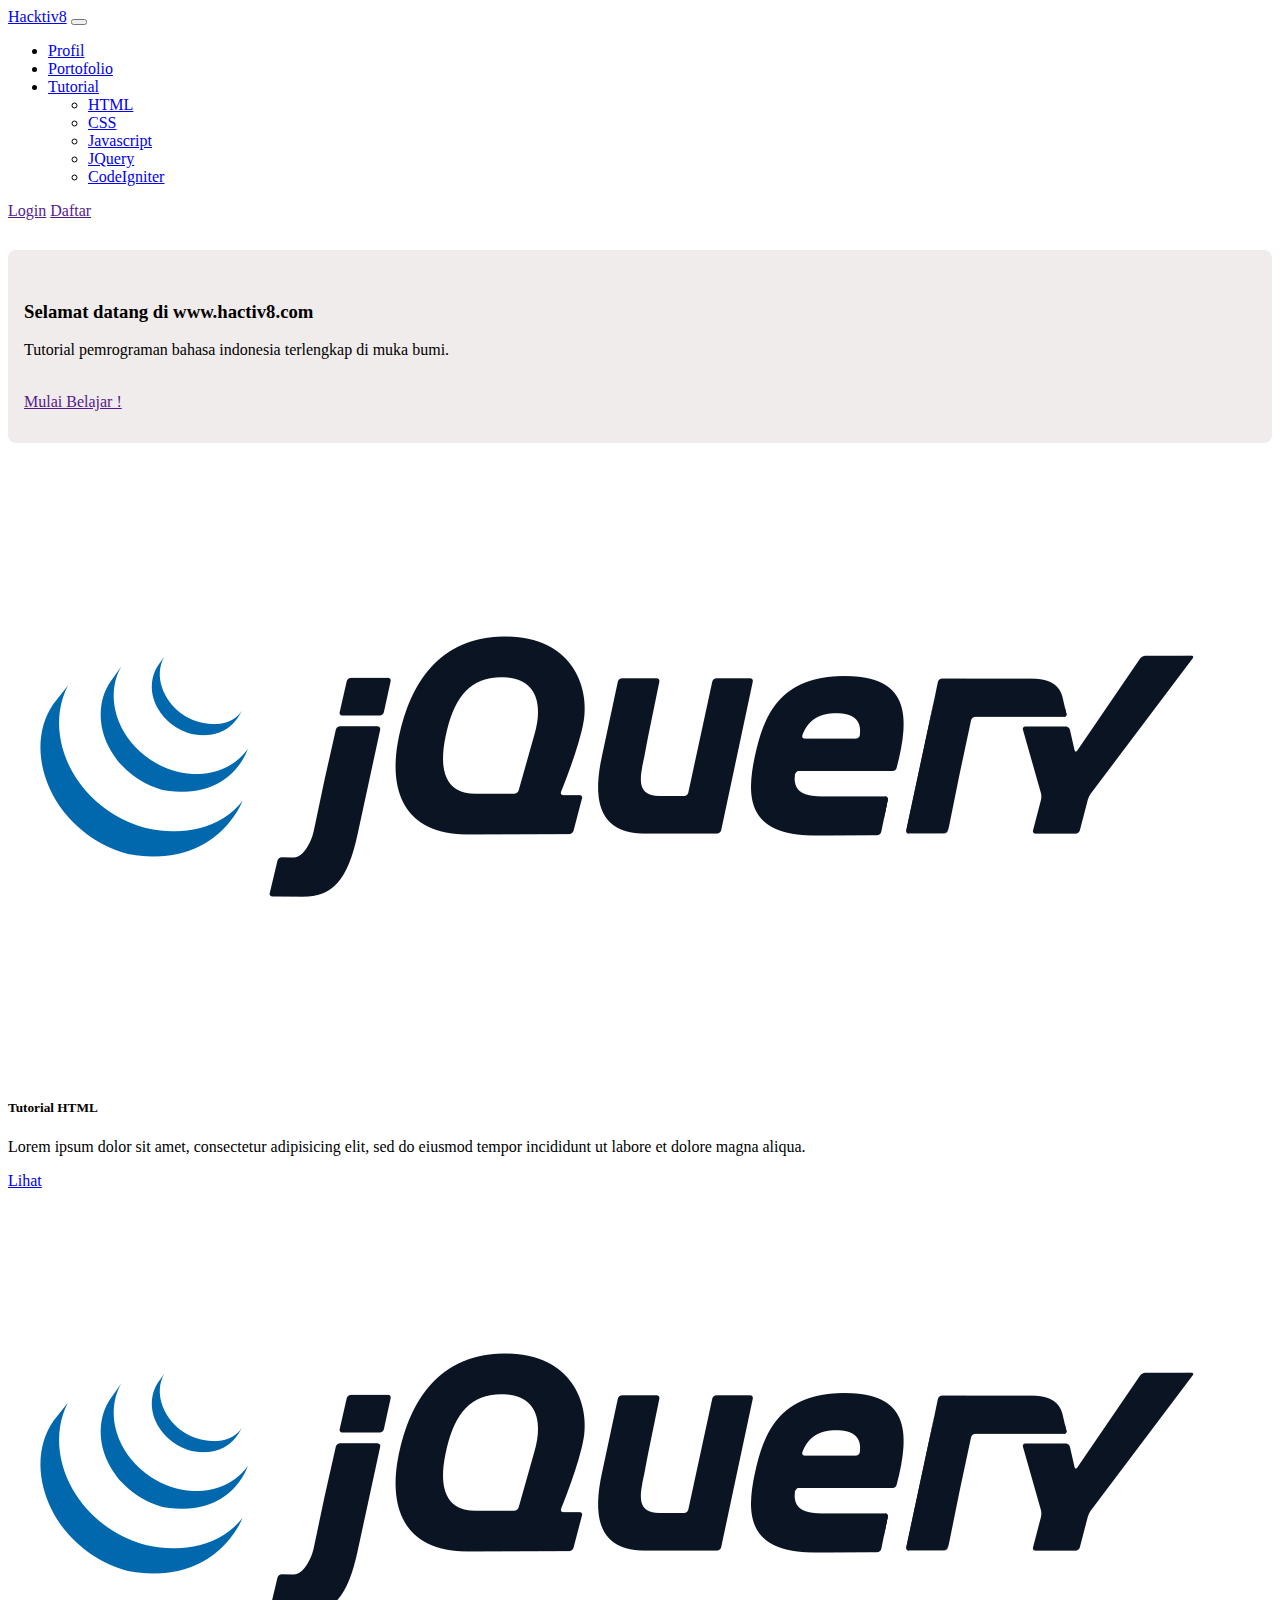
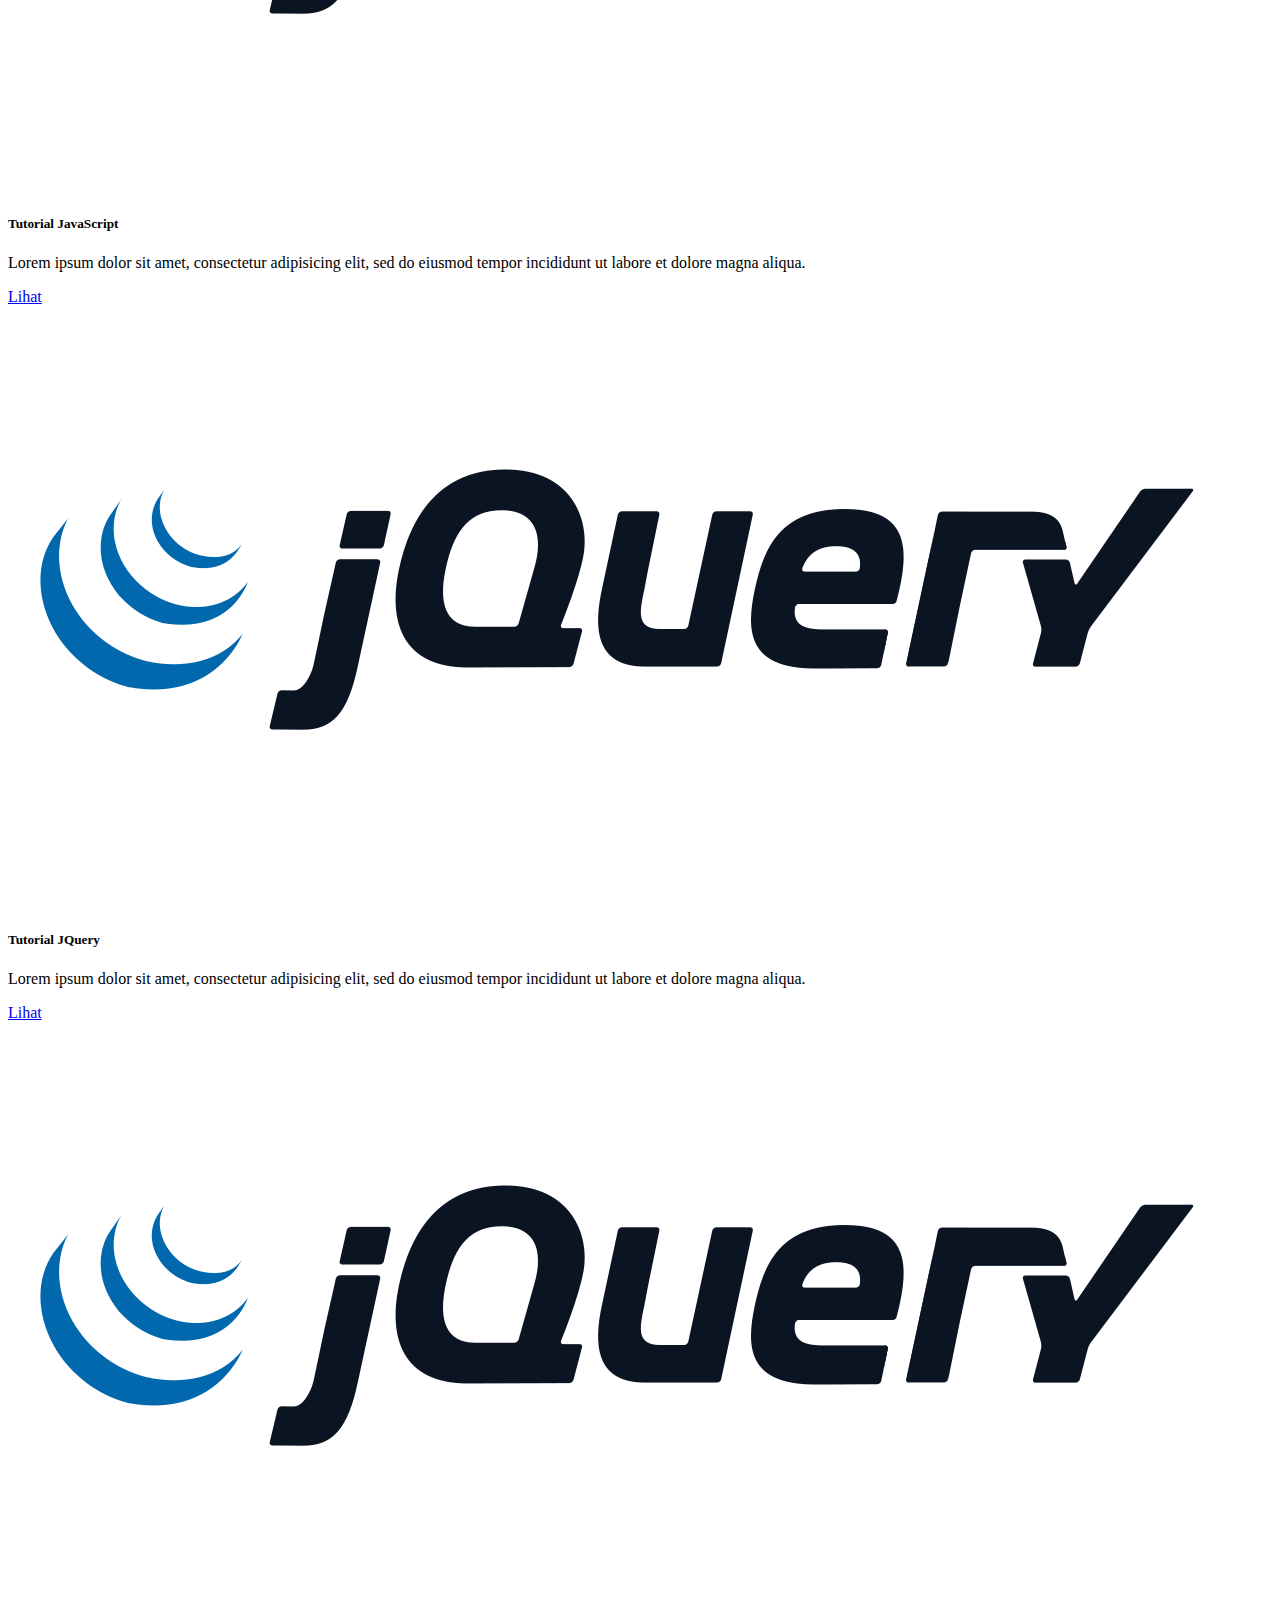
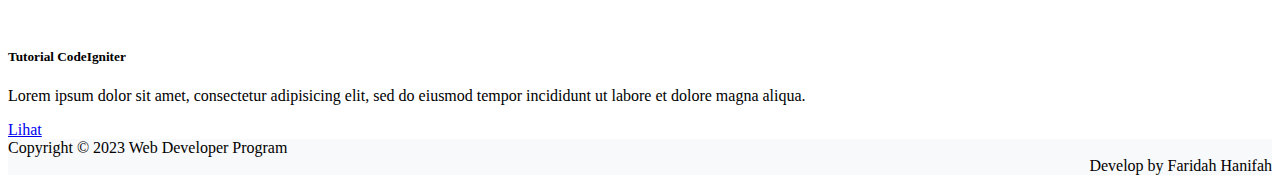
<file: index.html>
<!DOCTYPE html>
<html>
<head>
	<meta charset="utf-8">
	<meta name="viewport" content="width=device-width, initial-scale=1">
	<title>Assignment 1 - Faridah Hanifah</title>
	<link href="https://cdn.jsdelivr.net/npm/bootstrap@5.3.0-alpha1/dist/css/bootstrap.min.css" rel="stylesheet" integrity="sha384-GLhlTQ8iRABdZLl6O3oVMWSktQOp6b7In1Zl3/Jr59b6EGGoI1aFkw7cmDA6j6gD" crossorigin="anonymous">
	<link rel="stylesheet" type="text/css" href="style.css">
</head>
<body>
	<!-- Navbar -->
	<nav class="navbar navbar-expand-lg bg-body-tertiary">
	  <div class="container">
	    <a class="navbar-brand" href="index.html">Hacktiv8</a>
	    <button class="navbar-toggler" type="button" data-bs-toggle="collapse" data-bs-target="#navbarSupportedContent" aria-controls="navbarSupportedContent" aria-expanded="false" aria-label="Toggle navigation">
	      <span class="navbar-toggler-icon"></span>
	    </button>
	    <div class="collapse navbar-collapse" id="navbarSupportedContent">
	      <ul class="navbar-nav me-auto mb-2 mb-lg-0">
	        <li class="nav-item">
	          <a class="nav-link active" aria-current="page" href="form.html">Profil</a>
	        </li>
	        <li class="nav-item">
	          <a class="nav-link" href="#">Portofolio</a>
	        </li>
	        <li class="nav-item dropdown">
	          <a class="nav-link dropdown-toggle" href="#" role="button" data-bs-toggle="dropdown" aria-expanded="false">
	            Tutorial
	          </a>
	          <ul class="dropdown-menu">
	            <li><a class="dropdown-item" href="https://www.w3schools.com/html/">HTML</a></li>
	            <li><a class="dropdown-item" href="https://www.w3schools.com/css/">CSS</a></li>
	            <li><a class="dropdown-item" href="https://www.w3schools.com/js/">Javascript</a></li>
	            <li><a class="dropdown-item" href="https://www.w3schools.com/jquery/">JQuery</a></li>
	            <li><a class="dropdown-item" href="https://codeigniter.com/userguide3/tutorial/index.html">CodeIgniter</a></li>
	          </ul>
	        </li>
	      </ul>
	      <div class="ms-auto">
	      	<a href="" class="btn btn-outline-primary">Login</a>
	        <a href="" class="btn btn-primary">Daftar</a>
	      </div>
	        	
	       
	    </div>
	  </div>
	</nav>

	
	<!-- End Navbar -->

	<div class="container">
		<!-- Jumbotron -->
		<section class="jumbotron text-center">
			<h3><b>Selamat datang di www.hactiv8.com</b></h3>
			<p>Tutorial pemrograman bahasa indonesia terlengkap di muka bumi.</p>
			<br>
			<a class="btn btn-primary " href="" role="button">Mulai Belajar !</a>
		</section>
		<!-- End Jumbotron -->

		<!-- Card -->
		<section id="card">
			<div class="row">
				<div class="col-md-3 mb-3">
					<div class="card">
					  <img src="img/jquery.png" class="card-img-top mt-3" alt="...">
					  <div class="card-body">
					    <h5 class="card-title">Tutorial HTML</h5>
					    <p class="card-text">Lorem ipsum dolor sit amet, consectetur adipisicing elit, sed do eiusmod
					    tempor incididunt ut labore et dolore magna aliqua. </p>
					    <a href="#" class="btn btn-primary">Lihat</a>
					  </div>
					</div>
				</div>
				<div class="col-md-3 mb-3">
					<div class="card">
					  <img src="img/jquery.png" class="card-img-top mt-3" alt="...">
					  <div class="card-body">
					    <h5 class="card-title">Tutorial JavaScript</h5>
					    <p class="card-text">Lorem ipsum dolor sit amet, consectetur adipisicing elit, sed do eiusmod
					    tempor incididunt ut labore et dolore magna aliqua.</p>
					    <a href="#" class="btn btn-primary">Lihat</a>
					  </div>
					</div>
				</div>
				<div class="col-md-3 mb-3">
					<div class="card">
					  <img src="img/jquery.png" class="card-img-top mt-3" alt="...">
					  <div class="card-body">
					    <h5 class="card-title">Tutorial JQuery</h5>
					    <p class="card-text">Lorem ipsum dolor sit amet, consectetur adipisicing elit, sed do eiusmod
					    tempor incididunt ut labore et dolore magna aliqua.</p>
					    <a href="#" class="btn btn-primary">Lihat</a>
					  </div>
					</div>
				</div>
				<div class="col-md-3 mb-3">
					<div class="card">
					  <img src="img/jquery.png" class="card-img-top mt-3" alt="...">
					  <div class="card-body">
					    <h5 class="card-title">Tutorial CodeIgniter</h5>
					    <p class="card-text">Lorem ipsum dolor sit amet, consectetur adipisicing elit, sed do eiusmod
					    tempor incididunt ut labore et dolore magna aliqua.</p>
					    <a href="#" class="btn btn-primary">Lihat</a>
					  </div>
					</div>
				</div>
			</div>
		</section>
		<!-- End Card -->
	</div>
	<!-- Footer -->
	<footer class="p-3">
		<div class="container">
			<div class="row">
				<div class="col left">
					Copyright &copy; 2023 Web Developer Program	
				</div>
				<div class="col right">
					Develop by Faridah Hanifah
				</div>
			</div>
			
		</div>
	</footer> 
	<!-- End Footer -->
	<script src="https://cdn.jsdelivr.net/npm/bootstrap@5.3.0-alpha1/dist/js/bootstrap.bundle.min.js" integrity="sha384-w76AqPfDkMBDXo30jS1Sgez6pr3x5MlQ1ZAGC+nuZB+EYdgRZgiwxhTBTkF7CXvN" crossorigin="anonymous"></script>
</body>
</html>
</file>
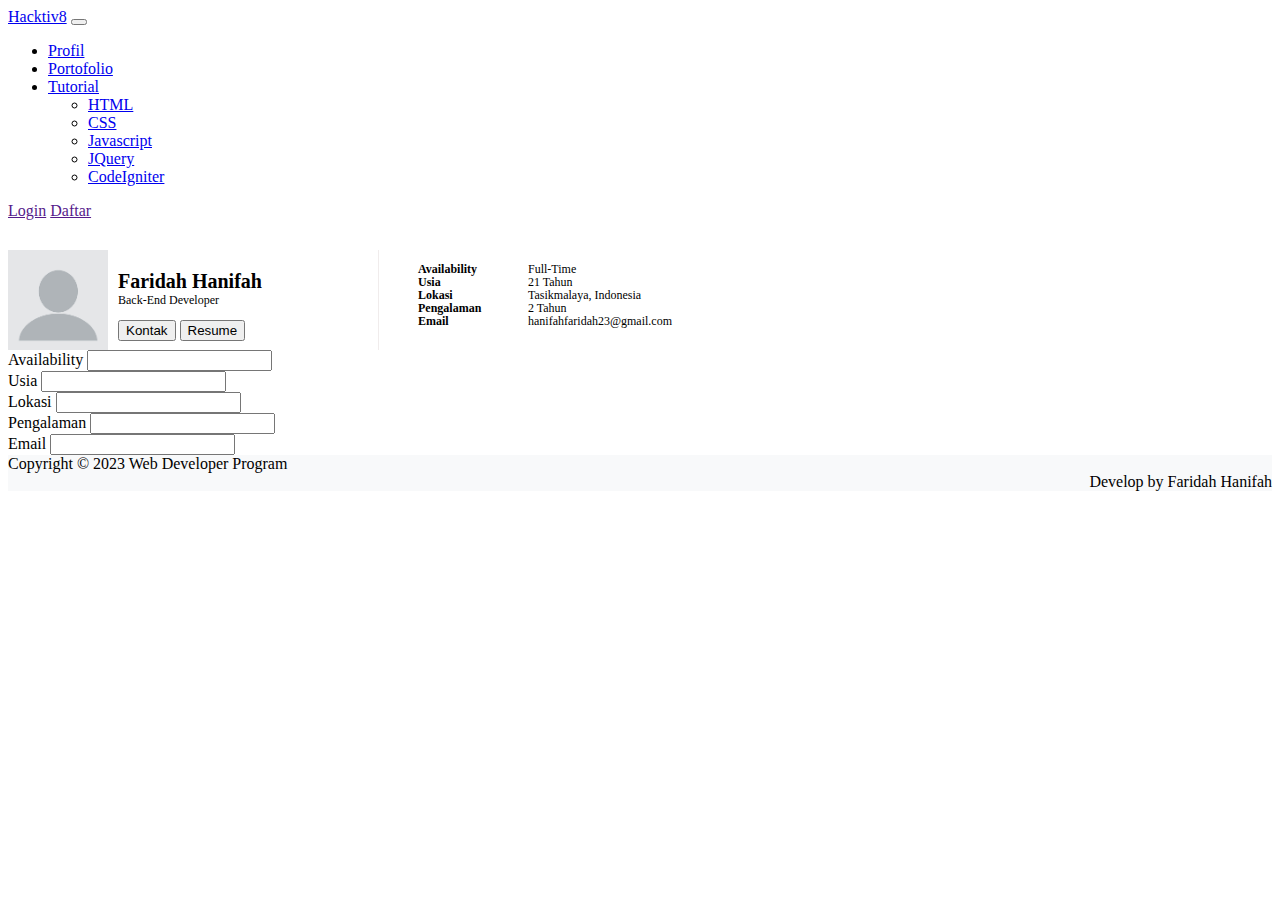
<file: form.html>
<!DOCTYPE html>
<html>
<head>
	<meta charset="utf-8">
	<meta name="viewport" content="width=device-width, initial-scale=1">
	<title>Assignment 1 - Faridah Hanifah</title>
	<link href="https://cdn.jsdelivr.net/npm/bootstrap@5.3.0-alpha1/dist/css/bootstrap.min.css" rel="stylesheet" integrity="sha384-GLhlTQ8iRABdZLl6O3oVMWSktQOp6b7In1Zl3/Jr59b6EGGoI1aFkw7cmDA6j6gD" crossorigin="anonymous">
	<link rel="stylesheet" type="text/css" href="style.css">
</head>
<body>
	<!-- Navbar -->
	<nav class="navbar navbar-expand-lg bg-body-tertiary">
	  <div class="container">
	    <a class="navbar-brand" href="index.html">Hacktiv8</a>
	    <button class="navbar-toggler" type="button" data-bs-toggle="collapse" data-bs-target="#navbarSupportedContent" aria-controls="navbarSupportedContent" aria-expanded="false" aria-label="Toggle navigation">
	      <span class="navbar-toggler-icon"></span>
	    </button>
	    <div class="collapse navbar-collapse" id="navbarSupportedContent">
	      <ul class="navbar-nav me-auto mb-2 mb-lg-0">
	        <li class="nav-item">
	          <a class="nav-link active" aria-current="page" href="form.html">Profil</a>
	        </li>
	        <li class="nav-item">
	          <a class="nav-link" href="#">Portofolio</a>
	        </li>
	        <li class="nav-item dropdown">
	          <a class="nav-link dropdown-toggle" href="#" role="button" data-bs-toggle="dropdown" aria-expanded="false">
	            Tutorial
	          </a>
	          <ul class="dropdown-menu">
	            <li><a class="dropdown-item" href="https://www.w3schools.com/html/">HTML</a></li>
	            <li><a class="dropdown-item" href="https://www.w3schools.com/css/">CSS</a></li>
	            <li><a class="dropdown-item" href="https://www.w3schools.com/js/">Javascript</a></li>
	            <li><a class="dropdown-item" href="https://www.w3schools.com/jquery/">JQuery</a></li>
	            <li><a class="dropdown-item" href="https://codeigniter.com/userguide3/tutorial/index.html">CodeIgniter</a></li>
	          </ul>
	        </li>
	      </ul>
	      <div class="ms-auto">
	      	<a href="" class="btn btn-outline-primary">Login</a>
	        <a href="" class="btn btn-primary">Daftar</a>
	      </div>
	        	
	       
	    </div>
	  </div>
	</nav>

	
	<!-- End Navbar -->

	<div class="container">

		<!-- Card -->
		<section id="card">
			<div class="card mb-5 shadow p-3 mb-5 rounded border-0">
			  <div class="card-body">
			  	<div class="box-flex-1">
                    <div class="flex-1">
			  			<img src="img/profil.png" class="rounded-circle" width="100%">
                    </div>
                    <div class="flex-2">
                    	<p class="name">Faridah Hanifah</p>
                    	<p class="profesi">Back-End Developer</p>
                    	<button class="btn btn-primary">Kontak</button>
                    	<button class="btn btn-outline-success">Resume</button>
                    </div>
                    <div class="flex-3">
                    	<div class="line-vertical"></div>
                    </div>
                    <div class="flex-4">
                    	<p>Availability</p>
                    	<p class="data">Usia</p>
                    	<p class="data">Lokasi</p>
                    	<p class="data">Pengalaman</p>
                    	<p class="data">Email</p>
                    </div>
                    <div class="flex-5">
                    	<p>Full-Time</p>
                    	<p class="data">21 Tahun</p>
                    	<p class="data">Tasikmalaya, Indonesia</p>
                    	<p class="data">2 Tahun</p>
                    	<p class="data">hanifahfaridah23@gmail.com</p>
                    </div>
                </div>
			  </div>
			</div>

			<div class="card mb-5 shadow p-3 mb-5 rounded border-0">
			  <div class="card-body">
			  	<form>
			  		<div class="form-group mb-3">
					  	<label>Availability</label>
					  	<input type="text" class="form-control" id="availability" name="availability">
				  	</div>

				  	<div class="form-group mb-3">
					  	<label>Usia</label>
					  	<input type="text" class="form-control" id="usia" name="usia">
				  	</div>

				  	<div class="form-group mb-3">
					  	<label>Lokasi</label>
					  	<input type="text" class="form-control" id="lokasi" name="lokasi">
				  	</div>

				  	<div class="form-group mb-3">
					  	<label>Pengalaman</label>
					  	<input type="text" class="form-control" id="pengalaman" name="pengalaman">
				  	</div>

				  	<div class="form-group mb-3">
					  	<label>Email</label>
					  	<input type="text" class="form-control" id="email" name="email">
				  	</div>
			  	</form>
			  	
			  </div>
			</div>
		</section>
		<!-- End Card -->
	</div>
	<!-- Footer -->
	<footer class="p-3">
		<div class="container">
			<div class="row">
				<div class="col left">
					Copyright &copy; 2023 Web Developer Program	
				</div>
				<div class="col right">
					Develop by Faridah Hanifah
				</div>
			</div>
			
		</div>
	</footer> 
	<!-- End Footer -->
	<script src="https://cdn.jsdelivr.net/npm/bootstrap@5.3.0-alpha1/dist/js/bootstrap.bundle.min.js" integrity="sha384-w76AqPfDkMBDXo30jS1Sgez6pr3x5MlQ1ZAGC+nuZB+EYdgRZgiwxhTBTkF7CXvN" crossorigin="anonymous"></script>
</body>
</html>
</file>
<file: style.css>
section{
	margin-top: 30px;
}

.jumbotron{
	padding: 2rem 1rem;
	background-color: #f0ecec;
	border-radius: 8px;	
}

.jumbotron p{
	font-size: 16px;
}

footer{
	background-color: #f8f9fa;
}

footer .left{
	text-align: left;
}

footer .right{
	text-align: right;
}

.box-flex-1 {
    width: 100%;
    height: 100px;
    display: flex;
    /* flex-direction: row; */
    justify-content: start;
    align-items: center;
    flex-wrap: wrap;
    gap: 10px;
}

.flex-1 {
    width: 100px;
    height: 100px;
    
}

.flex-2 {
    width: 200px;
    height: 100px;
}

.flex-2 .name{
	font-size: 20px;
	font-weight: bold;
}

.flex-2 .profesi{
	margin-top: -20px;
	font-size: 12px;
}

.flex-3 {
	margin-left: 50px;
    width: 30px;
    height: 100px;
}

.line-vertical{
	border-left: 1px #f0ecec solid;
	height: 100px;
	width: 0px;
}

.flex-4 {
    width: 100px;
    height: 100px;
}

.flex-4 p{
	font-size: 12px;
	font-weight: bold;
}

.flex-4 .data{
	margin-top: -14px;
}

.flex-5 {
    width: 50px;
    height: 100px;
    flex-grow: 2;
}

.flex-5 p{
	font-size: 12px;
}

.flex-5 .data{
	margin-top: -14px;
}

@media(max-width:786px) {
  .card .box-flex-1 {
    width: 300px;
    height: 300px;
  }
</file>
